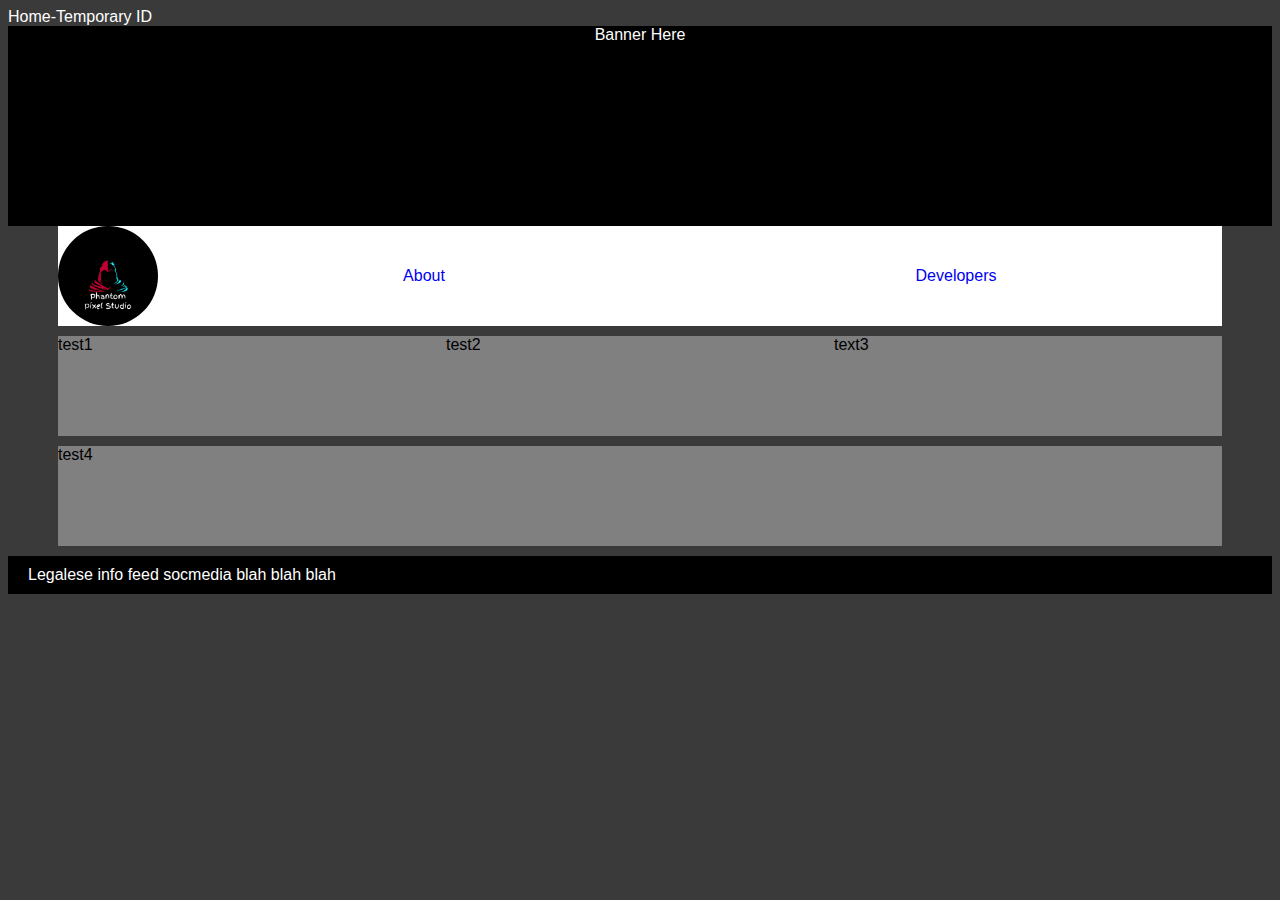
<file: index.html>
<!DOCTYPE html>
<html>

    <head>
        <title>Phantom Pixel Studios</title>
        <link rel="stylesheet" href="styles.css">
    </head>

    <body>
        <header>
            Home-Temporary ID
            <div class="banner"> Banner Here</div>
        </header>
        <div class="section-1">
            <div>
                <nav class="pages-holder">
                    <div class="logo"> <a href="index.html">Home </a></div>
                    <div class="pages-buttons">
                        <div class="pages-text"> <a href="/pages/about.html">About </a> </div>
                    </div>
                    <div class="pages-buttons">
                        <div class="pages-text"> <a href="/pages/developers.html">Developers</a> </div>
                    </div>
                </nav>
            </div>
            <div class="media-holder">
                <div>test1</div>
                <div>test2</div>
                <div>text3</div>
            </div>
            <div class="media-holder">
                test4
            </div>
        </div>
        <footer>
            Legalese info feed socmedia blah blah blah
        </footer>
    </body>

</html>
</file>
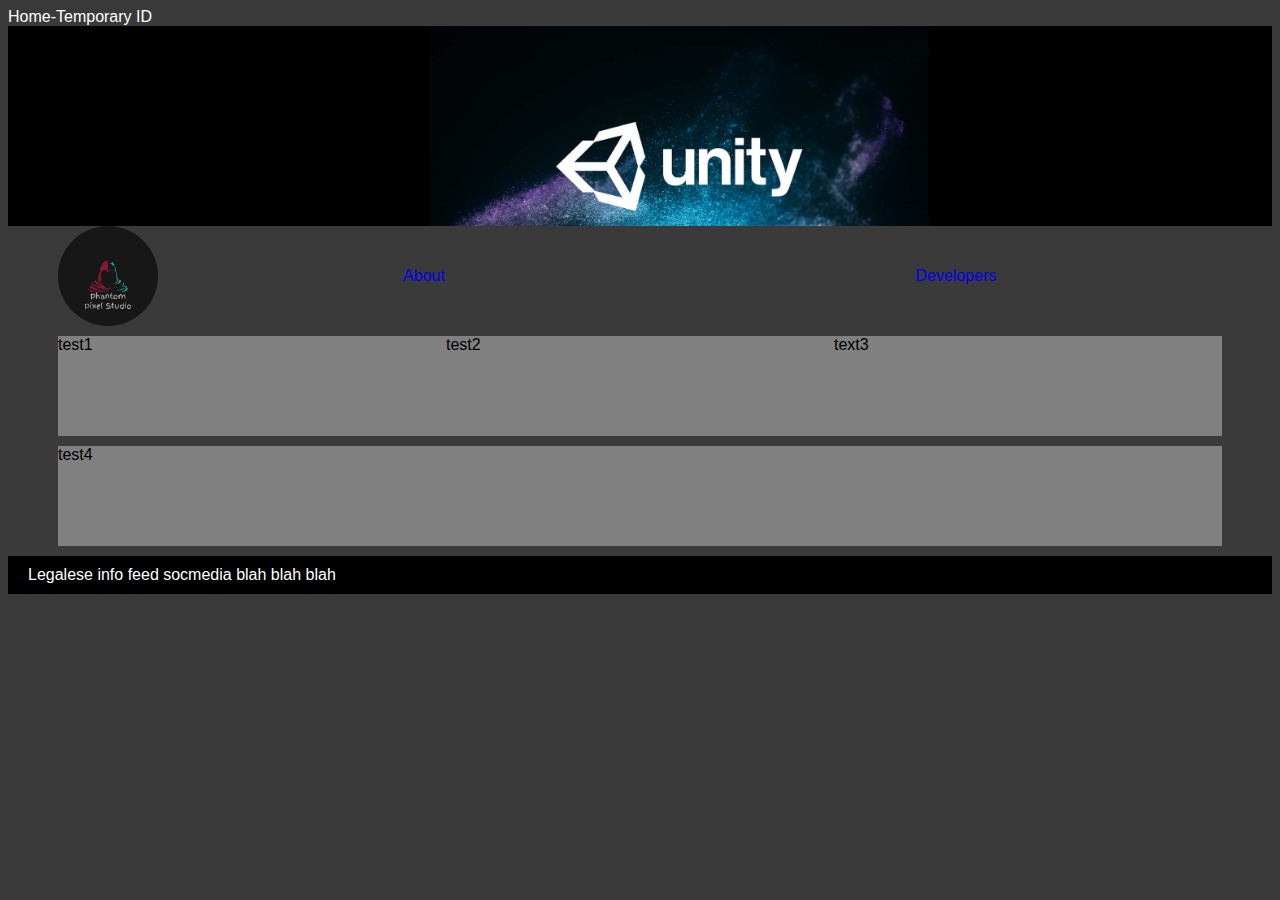
<file: home.html>
<!DOCTYPE html>
<html>

    <head>
        <title>Phantom Pixel Studios</title>
        <link rel="stylesheet" href="styles-home.css">
    </head>

    <body>
        <header>
            Home-Temporary ID
            <div class="banner">
                <div class="banner-g1"> </div>
                <div class="banner-g2"> </div>
            </div>
        </header>
        <div class="section-1">
            <div>
                <nav class="pages-holder">
                    <div class="logo"> <a class="logo-home" href="home.html">Home </a></div>
                    <div class="pages-text">
                        <div class="pages-buttons"></div><a href="/pages/about.html">About </a>
                    </div>
                    <div class="pages-text">
                        <div class="pages-buttons"></div> <a href="/pages/developers.html">Developers</a>
                    </div>

                </nav>
            </div>
            <div class="media-holder">
                <div>test1</div>
                <div>test2</div>
                <div>text3</div>
            </div>
            <div class="media-holder">
                test4
            </div>
        </div>
        <footer>
            Legalese info feed socmedia blah blah blah
        </footer>
    </body>

</html>
</file>
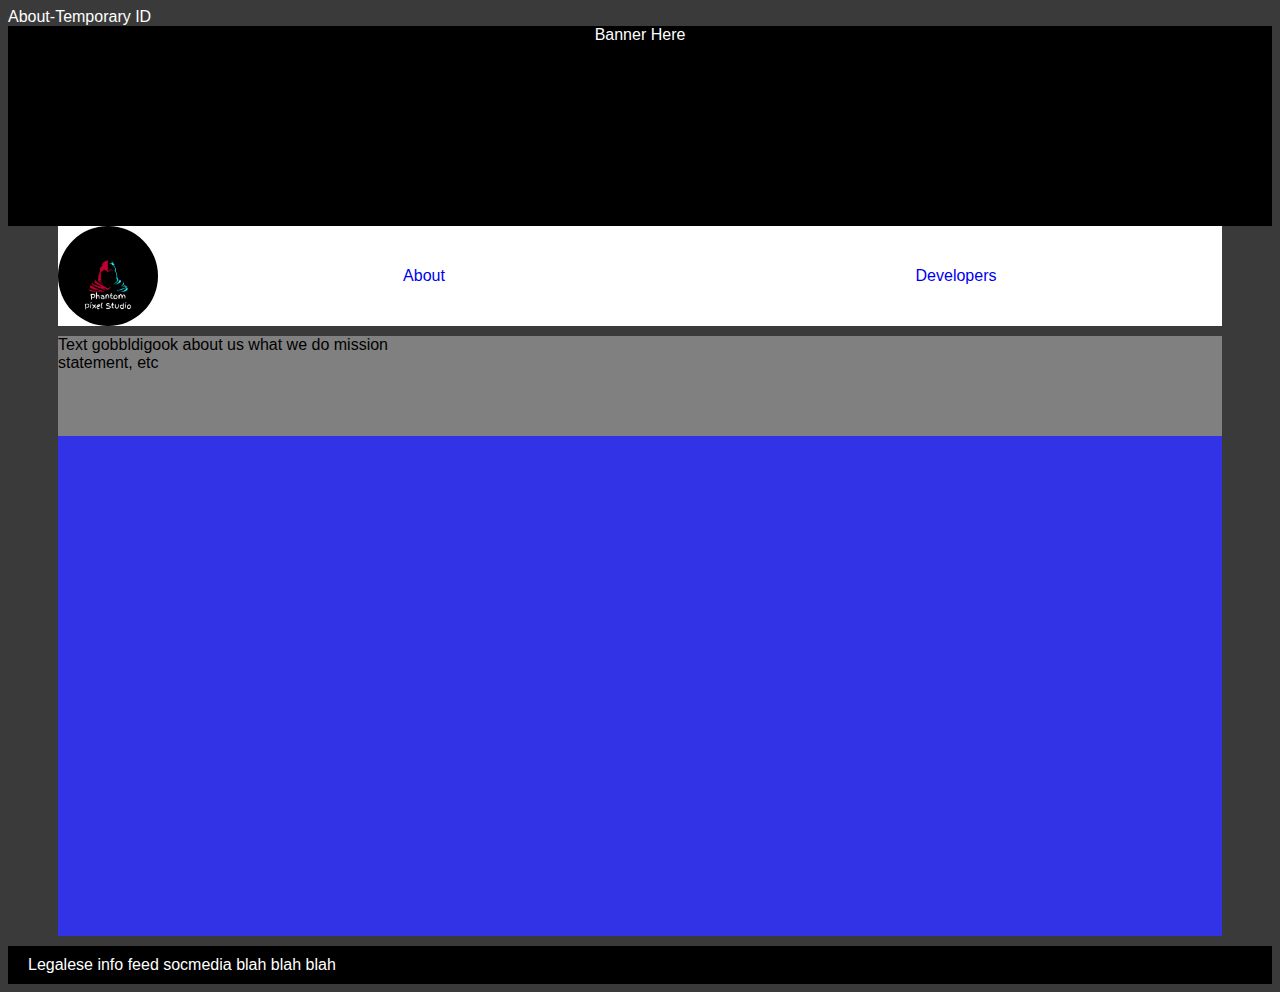
<file: pages/about.html>
<!DOCTYPE html>
<html>

    <head>
        <title>About-PPS</title>
        <link rel="stylesheet" href="../styles.css">
    </head>

    <body>
        <header>
            About-Temporary ID
            <div class="banner"> Banner Here</div>
        </header>
        <div class="section-1">
            <div>
                <nav class="pages-holder">
                    <div class="logo"> <a href="../index.html">Home </a></div>
                    <div class="pages-buttons">
                        <div class="pages-text"> <a href="/pages/about.html">About </a> </div>
                    </div>
                    <div class="pages-buttons">
                        <div class="pages-text"> <a href="/pages/developers.html">Developers</a> </div>
                    </div>
                </nav>
            </div>
        </div>
        <div class="section-2">
            <div class="media-holder">
                Text gobbldigook about us what we do mission statement, etc
            </div>
        </div>
        <footer>
            Legalese info feed socmedia blah blah blah
        </footer>
    </body>

</html>
</file>
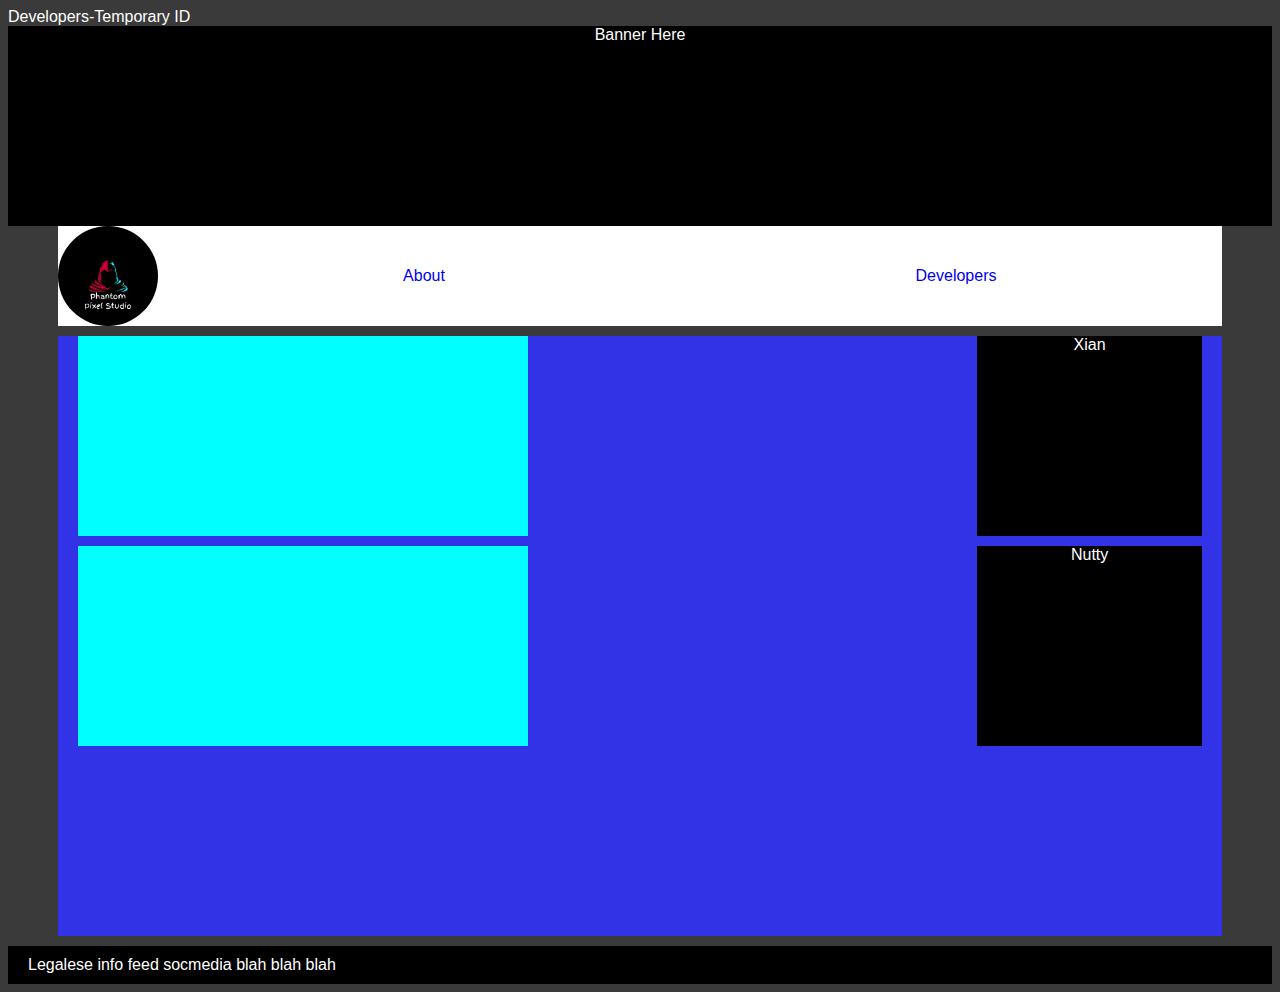
<file: pages/developers.html>
<!DOCTYPE html>
<html>

    <head>
        <title>Developers-PPS</title>
        <link rel="stylesheet" href="../styles.css">
    </head>

    <body>
        <header>
            Developers-Temporary ID
            <div class="banner"> Banner Here</div>
        </header>
        <div class="section-1">
            <div>
                <nav class="pages-holder">
                    <div class="logo"> <a href="../index.html">Home </a></div>
                    <div class="pages-buttons">
                        <div class="pages-text"> <a href="/pages/about.html">About </a> </div>
                    </div>
                    <div class="pages-buttons">
                        <div class="pages-text"> <a href="/pages/developers.html">Developers</a> </div>
                    </div>
                </nav>
            </div>
        </div>
        <div class="section-2">
            <div class="developer-holder">
                <div class="developer-box" style="background-color: aqua;"></div>
                <div class="developer-box"></div>
                <div class="developer-box" style="background-color: black;"> Xian</div>
            </div>
            <div class="developer-holder">
                <div class="developer-box" style="background-color: aqua;"></div>
                <div class="developer-box"></div>
                <div class="developer-box" style="background-color: black;"> Nutty</div>
            </div>
        </div>
        <footer>
            Legalese info feed socmedia blah blah blah
        </footer>
    </body>

</html>
</file>
<file: styles.css>
body {
    background: rgb(58, 58, 58);
    color: white;
    font-family: Arial, Helvetica, sans-serif;
}

/* Class */

/*Todo: image for banner*/
.banner {
    display: grid;
    grid-template-columns: 1fr;
    background-color: black;
    text-align: center;
    height: 200px;
    margin: auto;
    text-align: center;
}

.developer-box {
    text-align: center;
    height: 200px;
}

.developer-holder {
    margin: 10px 20px;
    display: grid;
    grid-template-columns: 2fr 2fr 1fr;
}

/* TODO: delete features*/
.features {
    background: white;
    color: black;
    padding: 20px;
}

.headerback {
    background-image: url("/images/PPSLogo.png");
    background-size: 600px;
}

.media-holder {
    background-color: gray;
    color: black;
    display: grid;
    grid-template-columns: 1fr 1fr 1fr;
    margin-top: 10px;
    margin-bottom: 10px;
    height: 100px;
}

.pages-buttons {
    width: 100%;
    height: auto;
}

.pages-holder {
    background-color: white;
    display: grid;
    grid-template-columns: 100px 1fr 1fr;
    height: 100px;
}

.pages-text {
    position: relative;
    text-align: center;
    top: 50%;
    left: 50%;
    transform: translate(-50%, -50%);
}

.pages-buttons:hover {
    color: black;
    background-color: antiquewhite;
    text-decoration: underline;
    background-color: antiquewhite;
}

.logo a {
    background-color: red;
    background-image: url("/images/PPSLogo.png");
    background-size: 100px;
    background-repeat: no-repeat;
    border-radius: 50%;
    display: inline-block;
    object-position: 100% 100%;
    text-indent: -999999px;
    height: 100px;
    width: 100px;
}

.section-1 {
    margin-left: 50px;
    margin-right: 50px;
}

.section-2 {
    background-color: rgb(50, 50, 230);
    margin: 10px 50px;
    height: 600px;
}

/* ID */
#Test {
    background: yellow;
    font-size: 200%;
    color: red;
    text-align: center;
}

a {
    text-decoration: none;
}

/* Pseudo Classes */


.white-box:first-child {
    margin-left: 50px;
}

li:first-child {
    border-radius: 10%;
}

footer {
    background: black;
    padding: 10px 20px;
}
</file>
<file: styles-home.css>
body {
    background: rgb(58, 58, 58);
    color: white;
    font-family: Arial, Helvetica, sans-serif;
}

/* Class */

/*Todo: image for banner*/
.banner {
    background-color: black;
    display: grid;
    grid-template-columns: 1fr 2fr;
    text-align: center;
    height: 200px;
    margin: auto;
    text-align: center;
}

.banner-g1 {
    background-repeat: no-repeat;
    background-size: auto;
}

.banner-g2 {
    background-color: black;
    background-image: url(/images/unitySTOCK.jpg);
    background-repeat: no-repeat;
    background-size: 500px;
}

.developer-box {
    text-align: center;
    height: 200px;
}

.developer-holder {
    margin: 10px 20px;
    display: grid;
    grid-template-columns: 2fr 2fr 1fr;
}

/* TODO: delete features*/
.features {
    background: white;
    color: black;
    padding: 20px;
}

.media-holder {
    background-color: gray;
    color: black;
    display: grid;
    grid-template-columns: 1fr 1fr 1fr;
    margin-top: 10px;
    margin-bottom: 10px;
    height: 100px;
}

.pages-buttons {
    background-color: black;
    width: auto;
    height: auto;
    opacity: 1;
}

.pages-holder {
    display: grid;
    grid-template-columns: 100px 1fr 1fr;
    height: 100px;
}

.pages-text {
    display: flex;
    justify-content: center;
    align-items: center;
    height: 100px;
    width: 100%;
    text-align: center;
}

.pages-text:hover {
    text-decoration: underline;
}

.logo-home {
    background-color: red;
    background-image: url("/images/PPSLogo.png");
    background-size: 100px;
    background-repeat: no-repeat;
    border-radius: 50%;
    display: inline-block;
    object-position: 100% 100%;
    text-indent: -999999px;
    height: 100px;
    width: 100px;
    opacity: .6;
}

.logo-home:hover {
    opacity: 1;
}

.section-1 {
    margin-left: 50px;
    margin-right: 50px;
}

.section-2 {
    background-color: rgb(50, 50, 230);
    margin: 10px 50px;
    height: 600px;
}

/* ID */
#Test {
    background: yellow;
    font-size: 200%;
    color: red;
    text-align: center;
}

a {
    text-decoration: none;
}

/* Pseudo Classes */


.white-box:first-child {
    margin-left: 50px;
}

li:first-child {
    border-radius: 10%;
}

footer {
    background: black;
    padding: 10px 20px;
}
</file>
